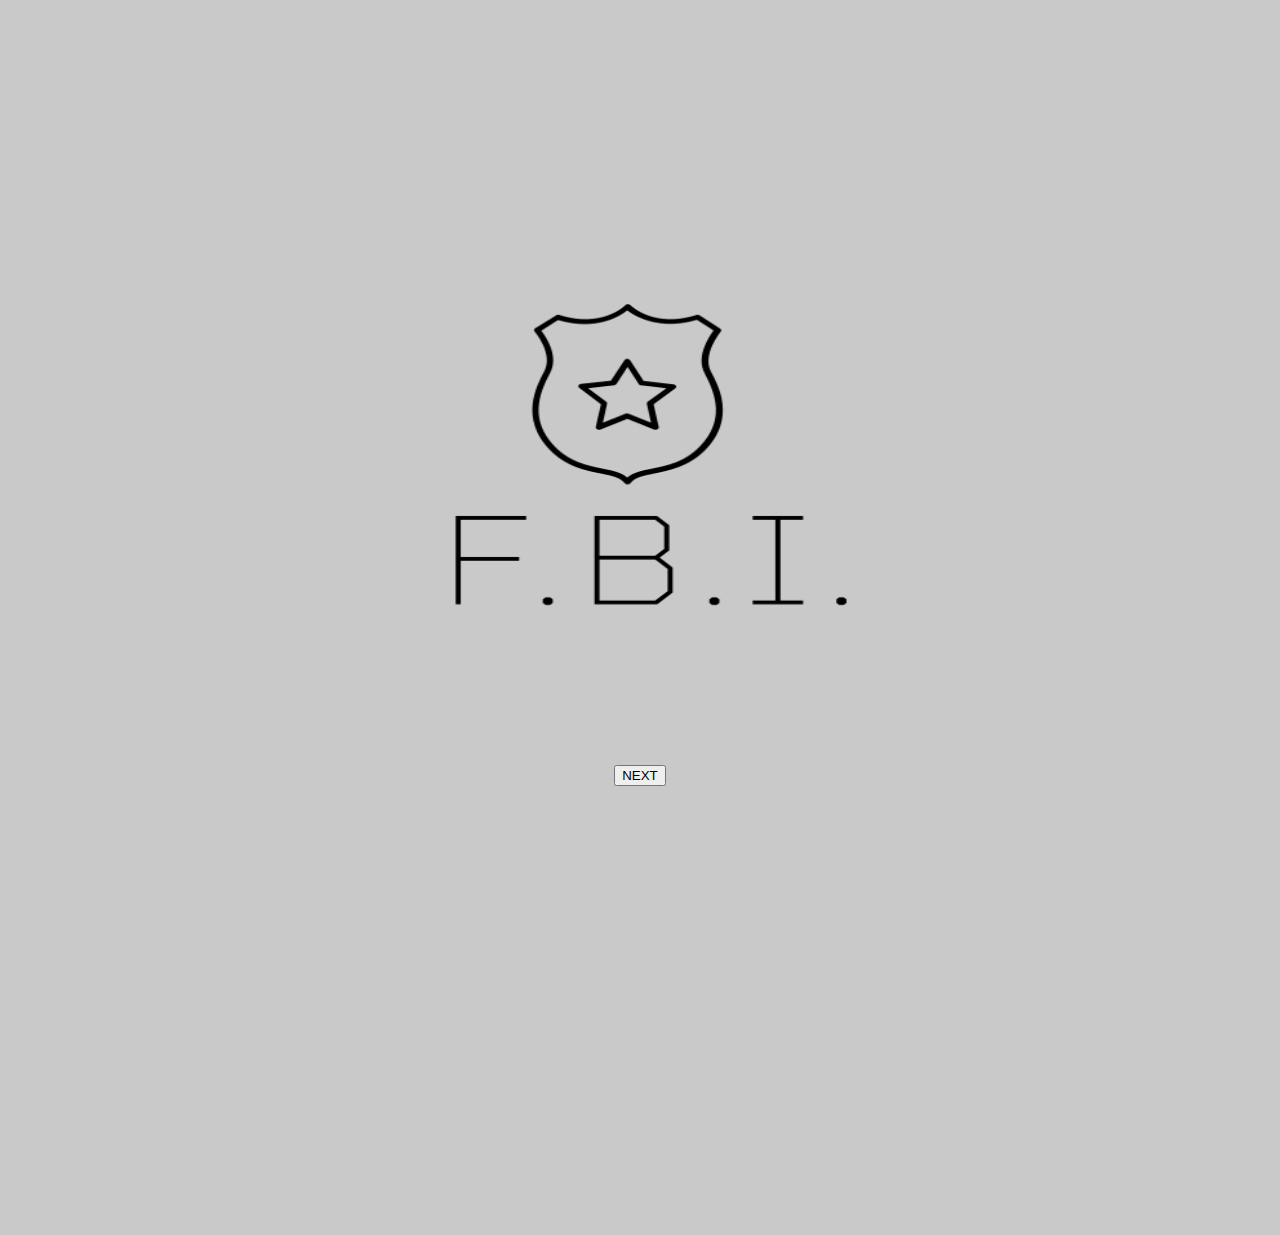
<file: index.html>
<html>
  <head>
    <meta charset="utf-8">
    <meta name="viewport" content="width=device-width, initial-scale=1.0">
    <title>ASCII Art example</title>
    <link rel="stylesheet" href="styles.css">
    <script src="p5/p5.min.js"></script>
    <!---<script src="../p5/p5.sound.min.js"></script>-->
    <script src="p5/p5.dom.min.js"></script>
    <script src="asciiart/p5.asciiart.min.js"></script>
  </head>
  <body class="body">
    <div>
      <img class="fbi" src="images/fbi.png">
    </div>
    <div class="buttons"> 
      <button onclick="window.location.href='no-filter.html';">NEXT</button>
    </div>
  </body>
</html>
</file>
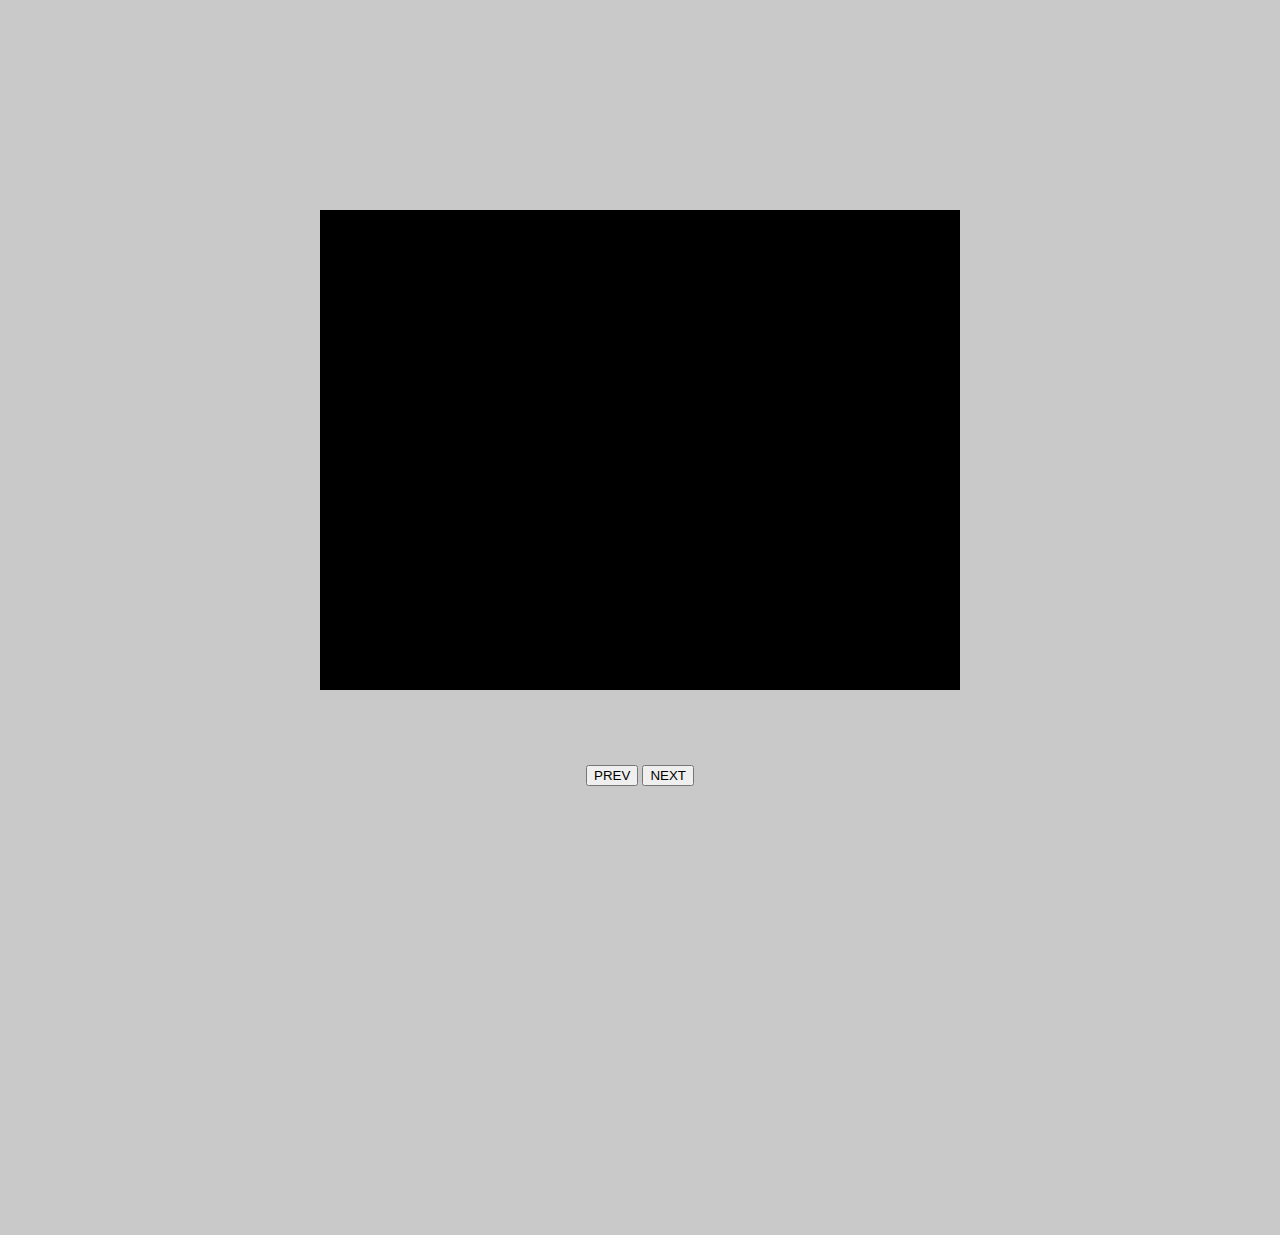
<file: ascii.html>
<html>
  <head>
    <meta charset="utf-8">
    <meta name="viewport" content="width=device-width, initial-scale=1.0">
    <title>ASCII Art example</title>
    <link rel="stylesheet" href="styles.css">
    <script src="p5/p5.min.js"></script>
    <!---<script src="../p5/p5.sound.min.js"></script>-->
    <script src="p5/p5.dom.min.js"></script>
    <script src="asciiart/p5.asciiart.min.js"></script>
  </head>
  <body class="body">
    <div>
      <script src="asciiart_camera_example.js"></script>
    </div>
    <div class="buttons"> 
      <button onclick="window.location.href='no-filter.html';">PREV</button>
      <button onclick="window.location.href='circlez.html';">NEXT</button>
    </div>
  </body>
</html>
</file>
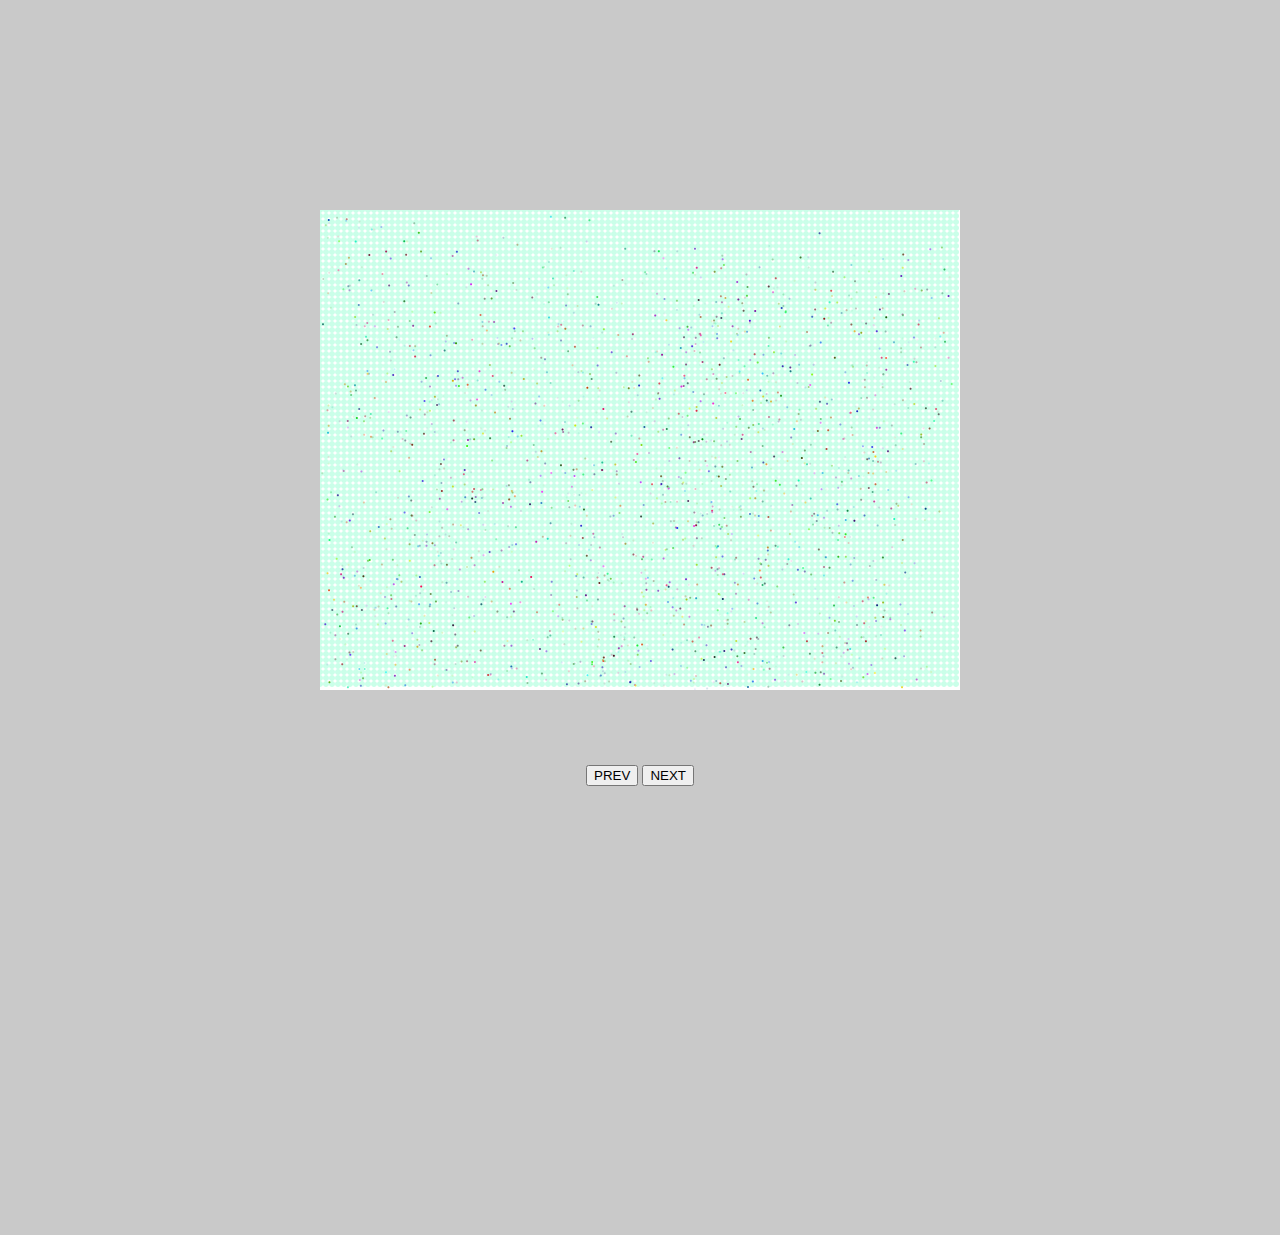
<file: circlez.html>
<html>
  <head>
    <meta charset="utf-8">
    <meta name="viewport" content="width=device-width, initial-scale=1.0">
    <title>ASCII Art example</title>
    <link rel="stylesheet" href="styles.css">
    <script src="p5/p5.min.js"></script>
    <!---<script src="../p5/p5.sound.min.js"></script>-->
    <script src="p5/p5.dom.min.js"></script>
    <script src="asciiart/p5.asciiart.min.js"></script>
  </head>
  <body class="body">
    <div>
      <script src="circlez.js"></script>
    </div>
    <div class="buttons"> 
      <button onclick="window.location.href='ascii.html';">PREV</button>
      <button onclick="window.location.href='index-end.html';">NEXT</button>
    </div>
  </body>
</html>
</file>
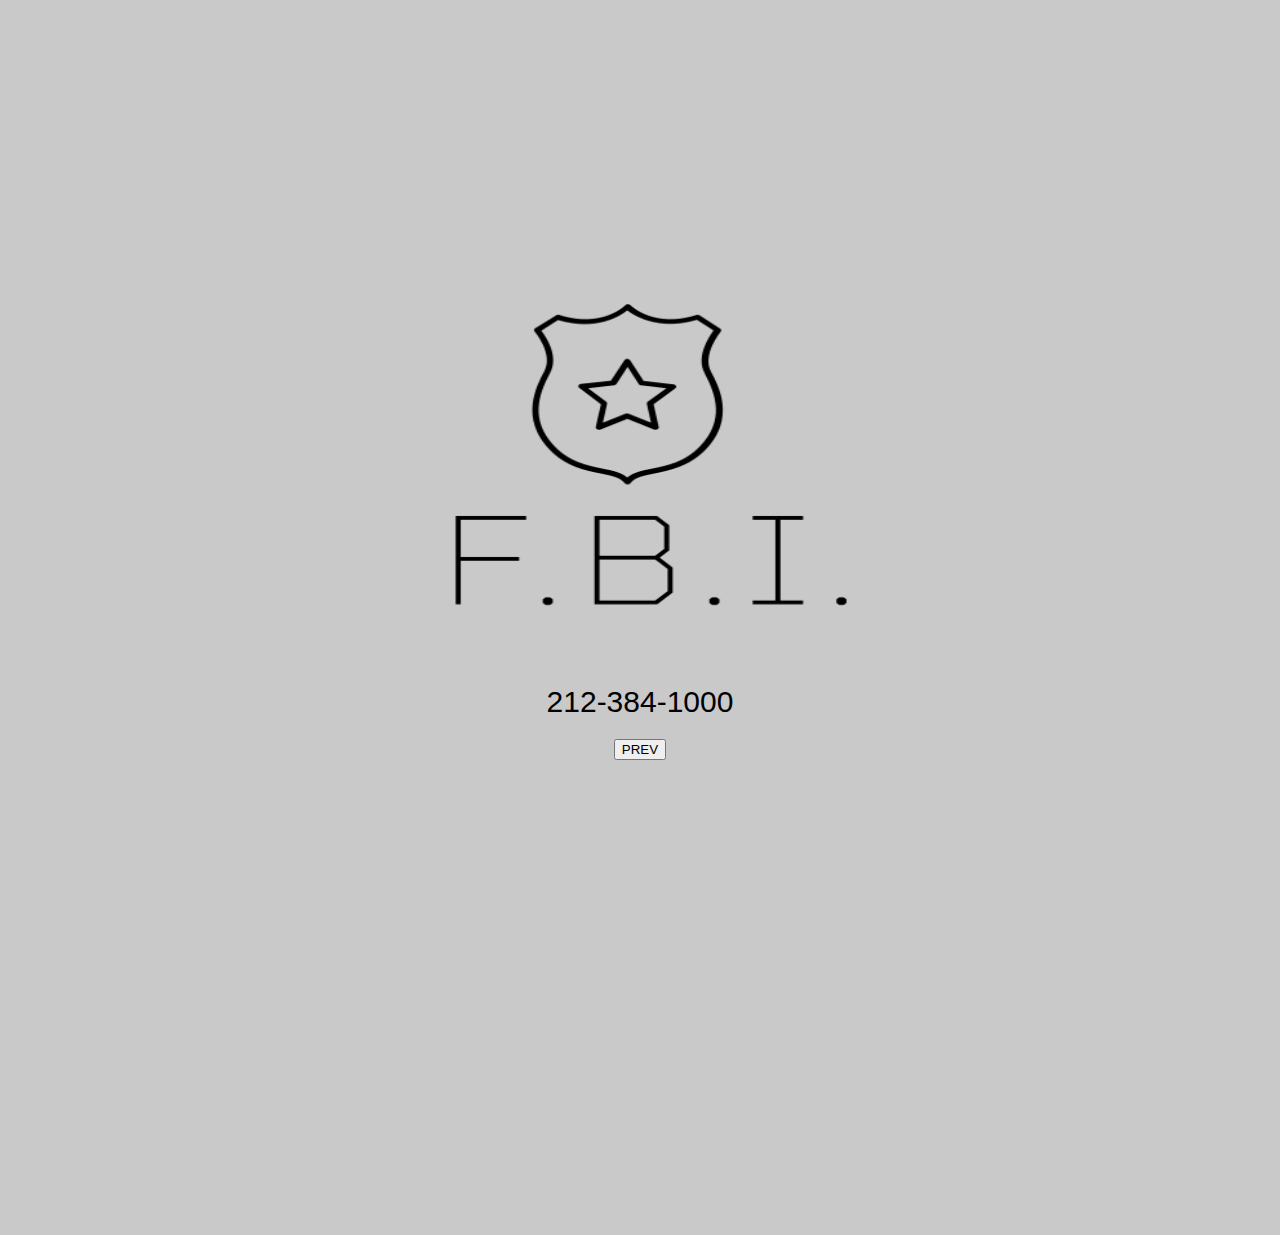
<file: index-end.html>
<html>
  <head>
    <meta charset="utf-8">
    <meta name="viewport" content="width=device-width, initial-scale=1.0">
    <title>ASCII Art example</title>
    <link rel="stylesheet" href="styles.css">
    <script src="p5/p5.min.js"></script>
    <!---<script src="../p5/p5.sound.min.js"></script>-->
    <script src="p5/p5.dom.min.js"></script>
    <script src="asciiart/p5.asciiart.min.js"></script>
  </head>
  <body class="body">
    <div>
      <img class="fbi" src="images/fbi.png">
      
    </div>
    
    <div class="buttons"> 
      <div class="phone-number">212-384-1000</div>
      <button onclick="window.location.href='circlez.html';">PREV</button>
    </div>
  </body>
</html>
</file>
<file: styles.css>
:root {
    zoom: 100%;
}


.title {
    font-style: italic;
    width: 100%;
    font-size: 3rem;
    text-align: center;
}

:root {
    background-color: rgb(201, 201, 201);
    
}

.phone-number {
    font-family: sans-serif;
    font-size: 30px;
    margin: -80px 0px 20px 0px;
}

.fbi {
    position: absolute;
    left: 50%;
    top: 50%;
    transform: translate(-50%, -50%);
    width: 50%;
    height: 50%;
    padding: 20px;
    text-align: center;
}

.buttons {
    position: absolute;
    left: 50%;
    top: 110%;
    transform: translate(-50%, -50%);
    width: 50%;
    height: 50%;
    padding: 20px;
    text-align: center;
}


canvas {
    position: absolute;
    left: 50%;
    top: 50%;
    transform: translate(-50%, -50%);
    width: 50%;
    height: 50%;
    padding: 20px;
    text-align: center;
  }
</file>
